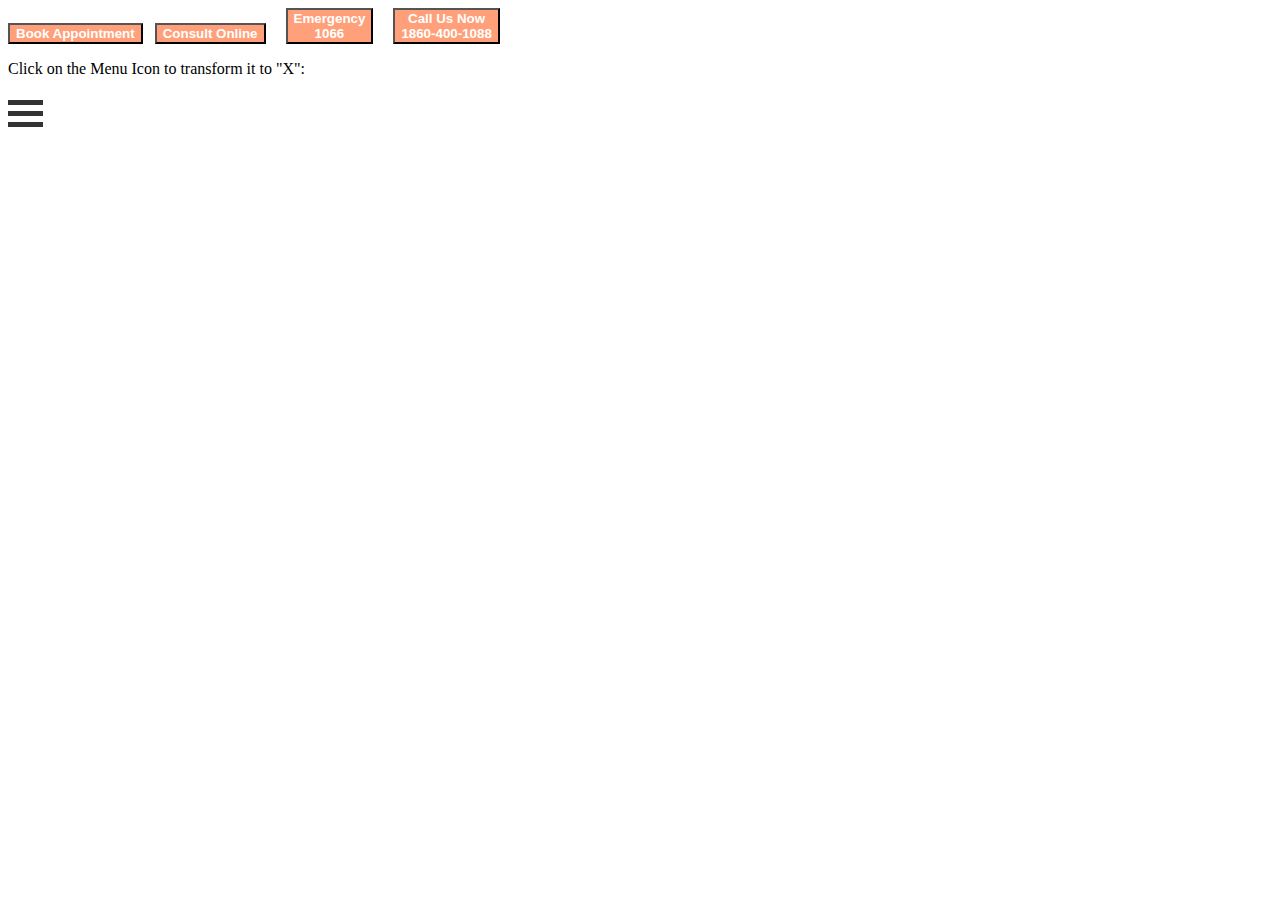
<file: index.html>
<button class="button" style="background-color: lightsalmon; color: white;font-weight: bold;">Book Appointment</button>
     &nbsp; <button class="button" style="background-color: lightsalmon; color: white;font-weight: bold;">Consult Online</button>
    
     &nbsp; &nbsp;  <button class="button" style="background-color: lightsalmon; color: white;font-weight: bold;">Emergency<br>1066</button>
   &nbsp; &nbsp; <button class="button" style="background-color: lightsalmon; color: white;font-weight: bold;">Call Us Now<br>1860-400-1088</button>
   <!DOCTYPE html>
<html>
<head>
<meta name="viewport" content="width=device-width, initial-scale=1">
<style>
.container {
  display: inline-block;
  cursor: pointer;
}

.bar1, .bar2, .bar3 {
  width: 35px;
  height: 5px;
  background-color: #333;
  margin: 6px 0;
  transition: 0.4s;
}

.change .bar1 {
  transform: translate(0, 11px) rotate(-45deg);
}

.change .bar2 {opacity: 0;}

.change .bar3 {
  transform: translate(0, -11px) rotate(45deg);
}
</style>
</head>
<body>

<p>Click on the Menu Icon to transform it to "X":</p>
<div class="container" onclick="myFunction(this)">
  <div class="bar1"></div>
  <div class="bar2"></div>
  <div class="bar3"></div>
</div>

<script>
function myFunction(x) {
  x.classList.toggle("change");
}
</script>

</body>
</html>
</file>
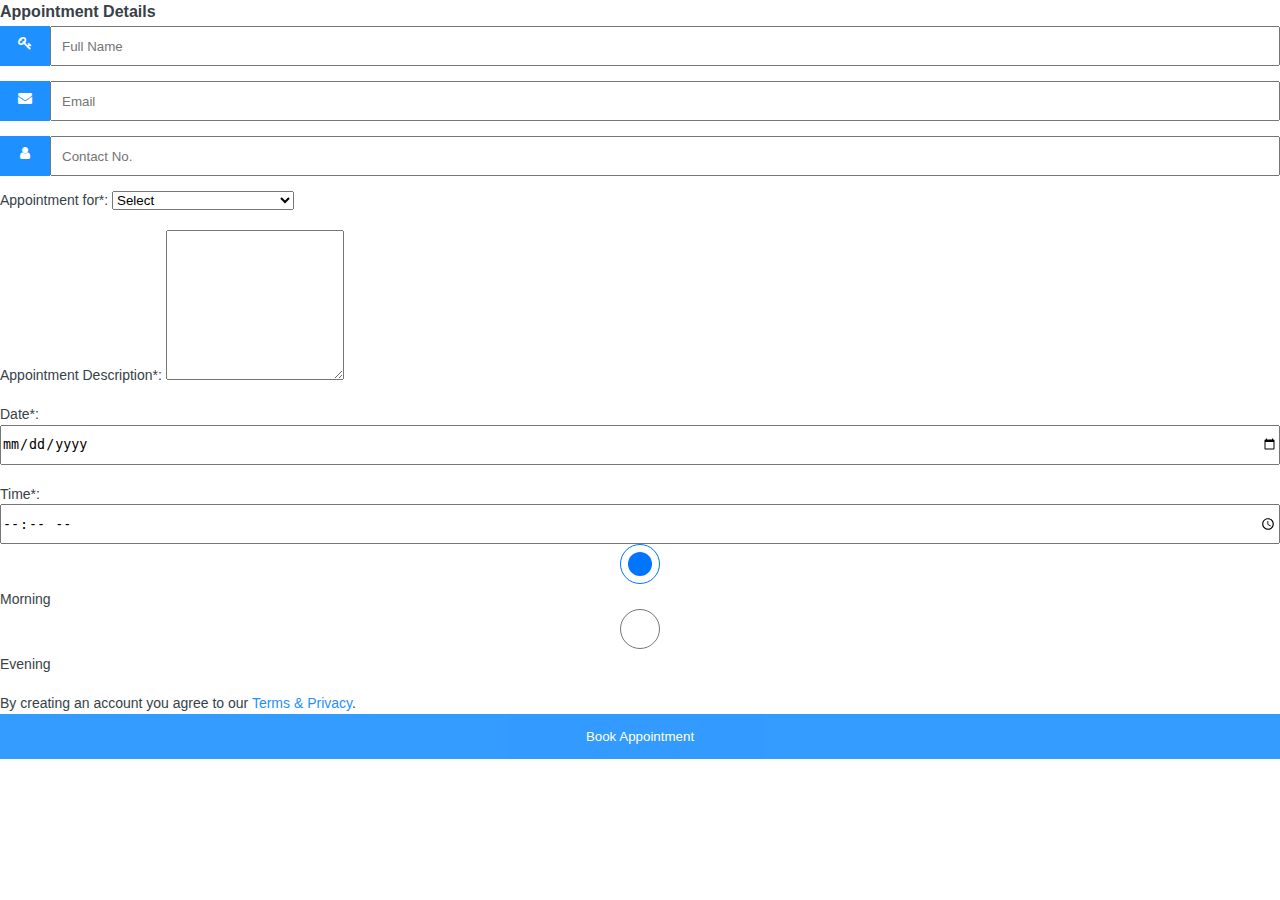
<file: book.html>
<!DOCTYPE html>
<html lang="en">
<head>
    <meta charset="UTF-8">
    <meta name="viewport" content="width=device-width, initial-scale=1.0">
    <link rel="stylesheet" href="https://cdnjs.cloudflare.com/ajax/libs/font-awesome/4.7.0/css/font-awesome.min.css">
    <meta content="text/html; charset=iso-8859-2" http-equiv="Content-Type">
   <title>Hospital Website-Medilab</title>
    <!---custom css link---->
    <link rel="stylesheet" href="style.css">

</head>
<form action="/action_page.php">
    <h2> Appointment Details</h2>
    <div class="input-container">
      <i class="fa fa-key icon"></i>
      <input class="input-field" type="text" placeholder="Full Name" name="usrnm">
    </div>
  
    <div class="input-container">
      <i class="fa fa-envelope icon"></i>
      <input class="input-field" type="text" placeholder="Email" name="email">
    </div>
  
    <div class="input-container">
        <i class="fa fa-user icon"></i>
        <input class="input-field" type="Contact" placeholder="Contact No." name="Contact No.">
      </div>
      <label for="appointment_for">Appointment for*:</label>
      <select id="appointment_for" name="appointment_for" required>
        <option value="">Select</option>
        <option value="">Cardiology</option>
        <option value="">Neurology & Neurosurgery</option>
        <option value="">Obestretric & Gynaecology</option>
        <option value="">Dermatology</option>
        <option value="">Nephrology & Urology</option>
        <option value="">Orthopedics</option>
        <option value="">Oncology</option>
        <option value="">ENT</option>
        <option value="">Dental</option>
      </select>
      <br>
      <br>
      <label for="appointment_description">Appointment Description*:</label>
      <textarea id="appointment_description" name="appointment_description" placeholder="       "></textarea>
      <br>
      <br>
      <label for="date">Date*:</label>
      <input type="date" name="date" value="" required></input>
      <br>
      <br>
      <label for="time">Time*:</label>
      <input type="time" name="time" value="" required></input>
      
      <input type="radio" name="duration" value="morning" checked> Morning
      <input type="radio" name="duration" value="night">Evening
    </fieldset>
    <br>
    <br>
    <p>By creating an account you agree to our <a href="#" style="color:dodgerblue">Terms & Privacy</a>.</p>
    <button type="submit" class="btn">Book Appointment</button>
  </form
</file>
<file: style.css>
.button {
  border-radius: 4.5px;
  cursor: pointer;
  outline: grey;
  color: #fff;
  border-color: burlywood;
}




body {
  font-family: Arial, Helvetica, sans-serif;
}

.navbar {
  overflow: hidden;
  background-color: #333;
}

.navbar a {
  float: left;
  font-size: 16px;
  color: white;
  text-align: center;
  padding: 14px 16px;
  text-decoration: none;
}

.dropdown {
  float: left;
  overflow: hidden;
}

.dropdown .dropbtn {
  font-size: 16px;  
  border: none;
  outline: none;
  color: white;
  padding: 14px 16px;
  background-color: inherit;
  font-family: inherit;
  margin: 0;
}

.navbar a:hover, .dropdown:hover .dropbtn {
  background-color: red;
}

.dropdown-content {
  display: none;
  position: absolute;
  background-color: #f9f9f9;
  min-width: 160px;
  box-shadow: 0px 8px 16px 0px rgba(0,0,0,0.2);
  z-index: 1;
}

.dropdown-content a {
  float: none;
  color: black;
  padding: 12px 16px;
  text-decoration: none;
  display: block;
  text-align: left;
}

.dropdown-content a:hover {
  background-color: #ddd;
}

.dropdown:hover .dropdown-content {
  display: block;
}
.logo-1{
  background-color: darkblue;
  color:white;
  border-radius: 1px solid;
  font-weight: bold;
  float: left;
  font-size: 16px;
  text-align: center;
  padding: 14px 16px;
  text-decoration: none;
}


html {
  color: #ffffff;
  font-size: 1em;
  line-height: 1.4;
  -webkit-font-smoothing: antialiased;
}
@import url(https://fonts.googleapis.com/css?family=Open+Sans:400,400italic,600,700,800);

/* No padding on the site*/
*,html,body,div,dl,dt,dd,ul,ol,li,h2,h3,h5,h6,pre,form,label,fieldset,input,blockquote,th,td {
    margin: 0;
    padding: 0;
}
article,aside,figure,footer,header,hgroup,nav,section {
  display: block;
}
* {
  -webkit-box-sizing: border-box;
  -moz-box-sizing: border-box;
  box-sizing: border-box;
}
/* Site background */
body {
  background: #ffffff;
  color: #374147;
  font: 14px "Open Sans",Helvetica,Arial,sans-serif;
  -webkit-font-smoothing: antialiased;
  line-height: 1.4;
  margin: auto;
}

h2{
  font: 16px "Open Sans",Helvetica,Arial,sans-serif;
  font-weight: bold;
  margin-top: 3px;
  margin-bottom: 5px;
}

h3 {
  font: 14px "Open Sans",Helvetica,Arial,sans-serif;
  font-weight: bold;
  margin-top:3px;
}
/* Styling of the section */
section{
  max-width: 1200px;
  min-height: 1000px;
  margin-left: auto;
  margin-right: auto;
}

.headersection {
    max-width: 1200px;
    max-height: 96px;
    margin-left: auto;
    margin-right: auto;
    display: flex;
    justify-content: space-between;
    align-items: center;
}

.search {
    display: flex;
}
/* Styling of complementary banner */
.usp-banner {
    display: block;
    max-width: 900px;
    margin-left: auto;
    margin-right: auto;
    padding: 3px;
    font: 14px "Open Sans",Helvetica,Arial,sans-serif;
    line-height: 1.5rem;
    color: #374147;
    background: #fff;
    height: 30px;
 }
 @media screen and (max-width: 600px) {
  .usp-banner{
    display: none;
  }
}
@media screen and (max-width: 768px) {
  .usp-banner{
    display: none;
  }
}
.uspBannerList ul{
  margin-left: 0;
  padding-left: 0;
}
.uspBannerList li{
  list-style-type: none;
  margin-right:  2.5%;
  margin-left: 2.5%;
  width: 45%;
  float: left;
  height: auto;
}


/*Styling of searchbar */
.search {
  width: 35%;
  position: relative;
  display: flex;
  left: 12%;
  margin: auto;
}
@media screen and (max-width: 600px) {
  .search{
    width: 50%;
  }
}
@media screen and (max-width: 768px) {
  .search{
    width: 60%;
  }
}
.searchTerm {
  width: 300px;
  border: 3px solid #fff;
  border-right: none;
  padding: 5px;
  height: 36px;
  border-radius: 5px 0 0 5px;
  outline: none;
  color: #374147;
}

@media screen and (max-width: 600px) {
  .searchTerm{
    width: 100px;
  }
}
.searchTerm:focus{
  color: #374147;
}

.searchButton {
  width: 40px;
  height: 36px;
  border: 1px solid #fff;
  background: #57bdfc;
  text-align: center;
  color: #fff;
  border-radius: 0 5px 5px 0;
  cursor: pointer;
  font-size: 20px;
}

/*Styling of the header */
.header {
  padding: 35px;
  text-align: center;
  background: #57bdfc;
  color: white;
}


.logo {
    height: 96px;
    float: left;
    position: relative;
    margin-top: -15px;
}
@media screen and (max-width: 600px) {
  .logo{
    margin-left: 5px;
  }
}
@media screen and (max-width: 768px) {
  .logo{
    margin-left: 5px;
  }
}
.font{
  font-size: 20px;
  width: 60%;
  height: 36px;
  border: 1px solid #fff;
  background: rgb(27, 129, 142);
  text-align: center;
  color: #fff;
  border-radius: 0 5px 5px 0;
}
.open{
  font-size: 20px;
  width: 1000px;
  height: 36px;
  border: 1px solid #fff;
  background: rgb(27, 129, 142);
  text-align: center;
  cursor: pointer;
  border-radius: 0 5px 5px 0;
}
ul {
  margin: 0px;
  padding: 0px;
}
.footer-section {
background: #151414;
position: relative;
}
.footer-cta {
border-bottom: 1px solid #373636;
}
.single-cta i {
color: #ff5e14;
font-size: 30px;
float: left;
margin-top: 8px;
}
.cta-text {
padding-left: 15px;
display: inline-block;
}
.cta-text h4 {
color: #fff;
font-size: 20px;
font-weight: 600;
margin-bottom: 2px;
}
.cta-text span {
color: #757575;
font-size: 15px;
}
.footer-content {
position: relative;
z-index: 2;
}
.footer-pattern img {
position: absolute;
top: 0;
left: 0;
height: 330px;
background-size: cover;
background-position: 100% 100%;
}
.footer-logo {
margin-bottom: 30px;
}
.footer-logo img {
  max-width: 200px;
}
.footer-text p {
margin-bottom: 14px;
font-size: 14px;
    color: #7e7e7e;
line-height: 28px;
}
.footer-social-icon span {
color: #fff;
display: block;
font-size: 20px;
font-weight: 700;
font-family: 'Poppins', sans-serif;
margin-bottom: 20px;
}
.footer-social-icon a {
color: #fff;
font-size: 16px;
margin-right: 15px;
}
.footer-social-icon i {
height: 40px;
width: 40px;
text-align: center;
line-height: 38px;
border-radius: 50%;
}
.facebook-bg{
background: #3B5998;
}
.twitter-bg{
background: #55ACEE;
}
.google-bg{
background: #DD4B39;
}
.footer-widget-heading h3 {
color: #fff;
font-size: 20px;
font-weight: 600;
margin-bottom: 40px;
position: relative;
}
.footer-widget-heading h3::before {
content: "";
position: absolute;
left: 0;
bottom: -15px;
height: 2px;
width: 50px;
background: #ff5e14;
}
.footer-widget ul li {
display: inline-block;
float: none;
width: 50%;
margin-bottom: 12px;
}
.footer-widget ul li a:hover{
color: #ff5e14;
}
.footer-widget ul li a {
color: #878787;
text-transform: capitalize;
}
.subscribe-form {
position: relative;
overflow: hidden;
}
.subscribe-form input {
width: 100%;
padding: 14px 28px;
background: #2E2E2E;
border: 1px solid #2E2E2E;
color: #fff;
}
.subscribe-form button {
  position: absolute;
  right: 0;
  background: #ff5e14;
  padding: 13px 20px;
  border: 1px solid #ff5e14;
  top: 0;
}
.subscribe-form button i {
color: #fff;
font-size: 22px;
transform: rotate(-6deg);
}
.copyright-area{
background: #202020;
padding: 25px 0;
}
.copyright-text p {
margin: 0;
font-size: 14px;
color: #878787;
}
.copyright-text p a{
color: #ff5e14;
}
.footer-menu li {
display: inline-block;
margin-left: 20px;
}
.footer-menu li:hover a{
color: #ff5e14;
}
.footer-menu li a {
font-size: 14px;
color: #878787;
}
body {
  font-family: Helvetica;
  margin: 0;
}
a {
  text-decoration: none;
  color: #000;
}
.site-header { 
  border-bottom: 1px solid #ccc;
  padding: .5em 1em;
}

.site-header::after {
  content: "";
  display: table;
  clear: both;
}

.site-identity {
  float: left;
}

.site-identity h1 {
  font-size: 1.5em;
  margin: .7em 0 .3em 0;
  display: inline-block;
}

.site-identity img {
  max-width: 55px;
  float: left;
  margin: 0 10px 0 0;
}

.site-navigation {
  float: right;
}

.site-navigation ul, li {
  margin: 0; 
  padding: 0;
}

.site-navigation li {
  display: inline-block;
  margin: 1.4em 1em 1em 1em;
}
.book{
  background-color: lightsalmon; 
  border: none;
  color: white;
  padding: 15px 32px;
  text-align: center;
  text-decoration: none;
  display: inline-block;
  font-size: 16px;
  
}
.consult{
  background-color: lightsalmon; 
  border: none;
  color: white;
  padding: 15px 32px;
  text-align: center;
  text-decoration: none;
  display: inline-block;
  font-size: 16px;
}
.emer{
  background-color: lightsalmon; 
  border: none;
  color: white;
  padding: 15px 32px;
  text-align: center;
  text-decoration: none;
  display: inline-block;
  font-size: 16px;

}
.call{
  background-color: lightsalmon; 
  border: none;
  color: white;
  padding: 15px 32px;
  text-align: center;
  text-decoration: none;
  display: inline-block;
  font-size: 16px;

}
* {box-sizing: border-box;}

/* Style the input container */
.input-container {
  display: flex;
  width: 100%;
  margin-bottom: 15px;
}

/* Style the form icons */
.icon {
  padding: 10px;
  background: dodgerblue;
  color: white;
  min-width: 50px;
  text-align: center;
}

/* Style the input fields */
.input-field {
  width: 100%;
  padding: 10px;
  outline: none;
}

.input-field:focus {
  border: 2px solid dodgerblue;
}

/* Set a style for the submit button */
.btn {
  background-color: dodgerblue;
  color: white;
  padding: 15px 20px;
  border: none;
  cursor: pointer;
  width: 100%;
  opacity: 0.9;
}

.btn:hover {
  opacity: 1;
}

.col-md-6,.col-md-3,.col-md-9,.col-md-12{
  padding:5px !important;
  margin-bottom:0px !important;
}

strong{
  padding:5px;
  margin-bottom:20px;
}

#consultform p{
  padding:0px;
  margin:0px;
}

textarea{
  height:150px;
}

#consultformsubmit{
  margin-top:20px;
  background: rgba(253,84,140,1);
background: -moz-linear-gradient(top, rgba(253,84,140,1) 0%, rgba(253,84,140,1) 34%, rgba(242,16,91,1) 51%, rgba(242,16,91,1) 71%, rgba(242,16,91,1) 100%);
background: -webkit-gradient(left top, left bottom, color-stop(0%, rgba(253,84,140,1)), color-stop(34%, rgba(253,84,140,1)), color-stop(51%, rgba(242,16,91,1)), color-stop(71%, rgba(242,16,91,1)), color-stop(100%, rgba(242,16,91,1)));
background: -webkit-linear-gradient(top, rgba(253,84,140,1) 0%, rgba(253,84,140,1) 34%, rgba(242,16,91,1) 51%, rgba(242,16,91,1) 71%, rgba(242,16,91,1) 100%);
background: -o-linear-gradient(top, rgba(253,84,140,1) 0%, rgba(253,84,140,1) 34%, rgba(242,16,91,1) 51%, rgba(242,16,91,1) 71%, rgba(242,16,91,1) 100%);
background: -ms-linear-gradient(top, rgba(253,84,140,1) 0%, rgba(253,84,140,1) 34%, rgba(242,16,91,1) 51%, rgba(242,16,91,1) 71%, rgba(242,16,91,1) 100%);
background: linear-gradient(to bottom, rgba(253,84,140,1) 0%, rgba(253,84,140,1) 34%, rgba(242,16,91,1) 51%, rgba(242,16,91,1) 71%, rgba(242,16,91,1) 100%);
filter: progid:DXImageTransform.Microsoft.gradient( startColorstr='#fd548c', endColorstr='#f2105b', GradientType=0 );
}

input{
  width:100%;
  height:40px;
}

.radio{
  width:20px;
  height:20px;
}

#consultformsubmit{
  width:200px;
  height:40px;
  color:white;
  font-weight:bold;
}
</file>
